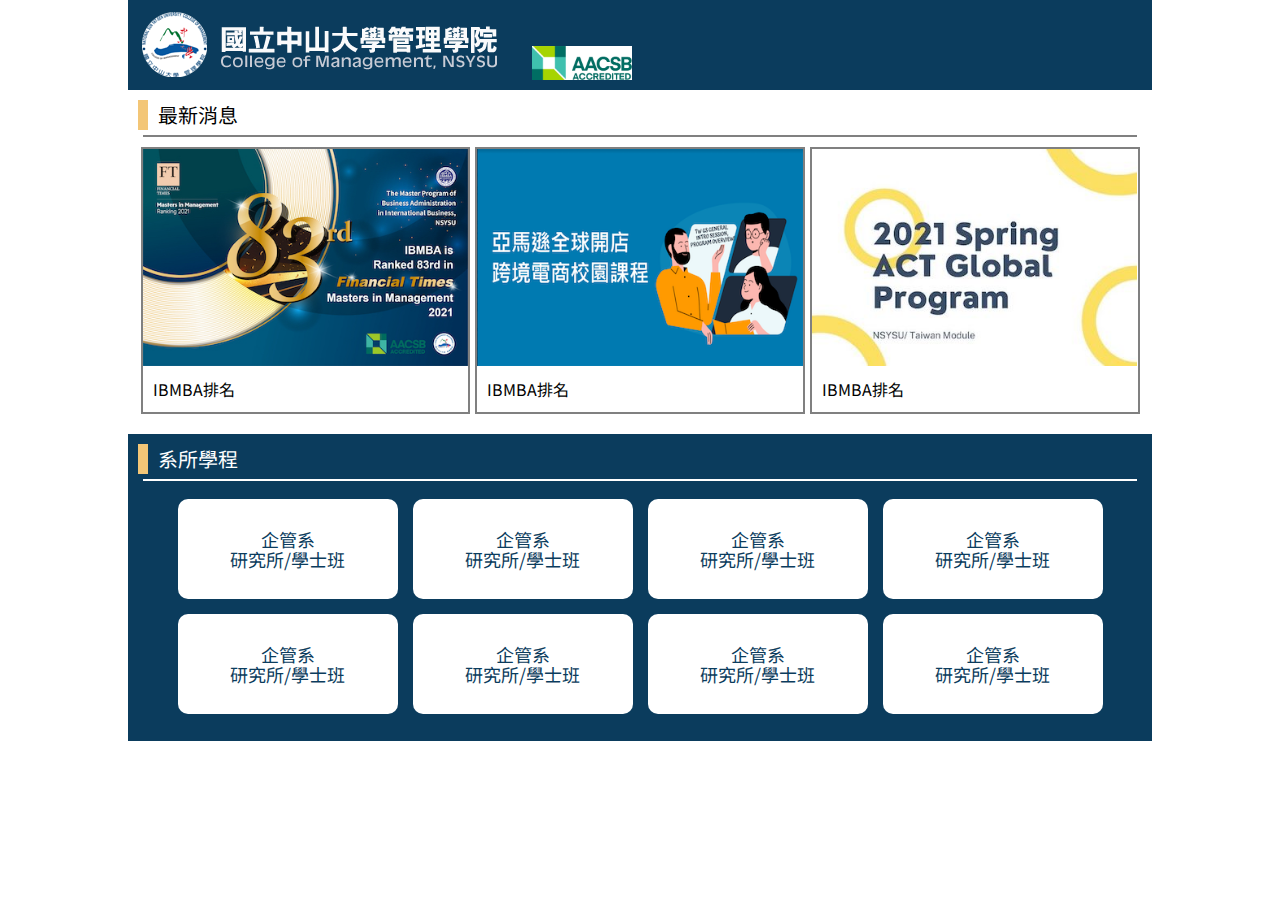
<file: index.html>
<!DOCTYPE html>
<html>

<head>
    <title>中山大學管理學院</title>
    <link rel="stylesheet" href="css/reset.css">
    <link rel="stylesheet" href="css/style.css">
    <link rel="preconnect" href="https://fonts.googleapis.com">
    <link rel="preconnect" href="https://fonts.gstatic.com" crossorigin>
    <link href="https://fonts.googleapis.com/css2?family=Noto+Sans+TC&display=swap" rel="stylesheet">
</head>

<body>
    <header>
        <img src="img/logo.png" alt="">
        <img src="img/AACSB.jpg" alt=""class="aacsb">
    </header>
    <main>
        <section id="first_section" class="card_container">
            <h2 class="title">最新消息</h2>
            <hr class="hr">
            <ul class="card-list">
                <li>
                    <img src="img/news_1.jpg" alt="">
                    <figcaption>IBMBA排名</figcaption>
                </li>
                <li>
                    <img src="img/news_2.png" alt="">
                    <figcaption>IBMBA排名</figcaption>
                </li>
                <li>
                    <img src="img/news_3.jpg" alt="">
                    <figcaption>IBMBA排名</figcaption>
                </li>
            </ul>
        </section>
        <section id="second_section" class="card_container">
            <h2 class="title">系所學程</h2>
            <hr class="hr">
            <ul class="department">
                <li>企管系<br>研究所/學士班</li>
                <li>企管系<br>研究所/學士班</li>
                <li>企管系<br>研究所/學士班</li>
                <li>企管系<br>研究所/學士班</li>
                <li>企管系<br>研究所/學士班</li>
                <li>企管系<br>研究所/學士班</li>
                <li>企管系<br>研究所/學士班</li>
                <li>企管系<br>研究所/學士班</li>
            </ul>
        </section>
        <section id="third_section" class="card_container">
        </section>
    </main>
    <footer>
    </footer>
</body>

</html>
</file>
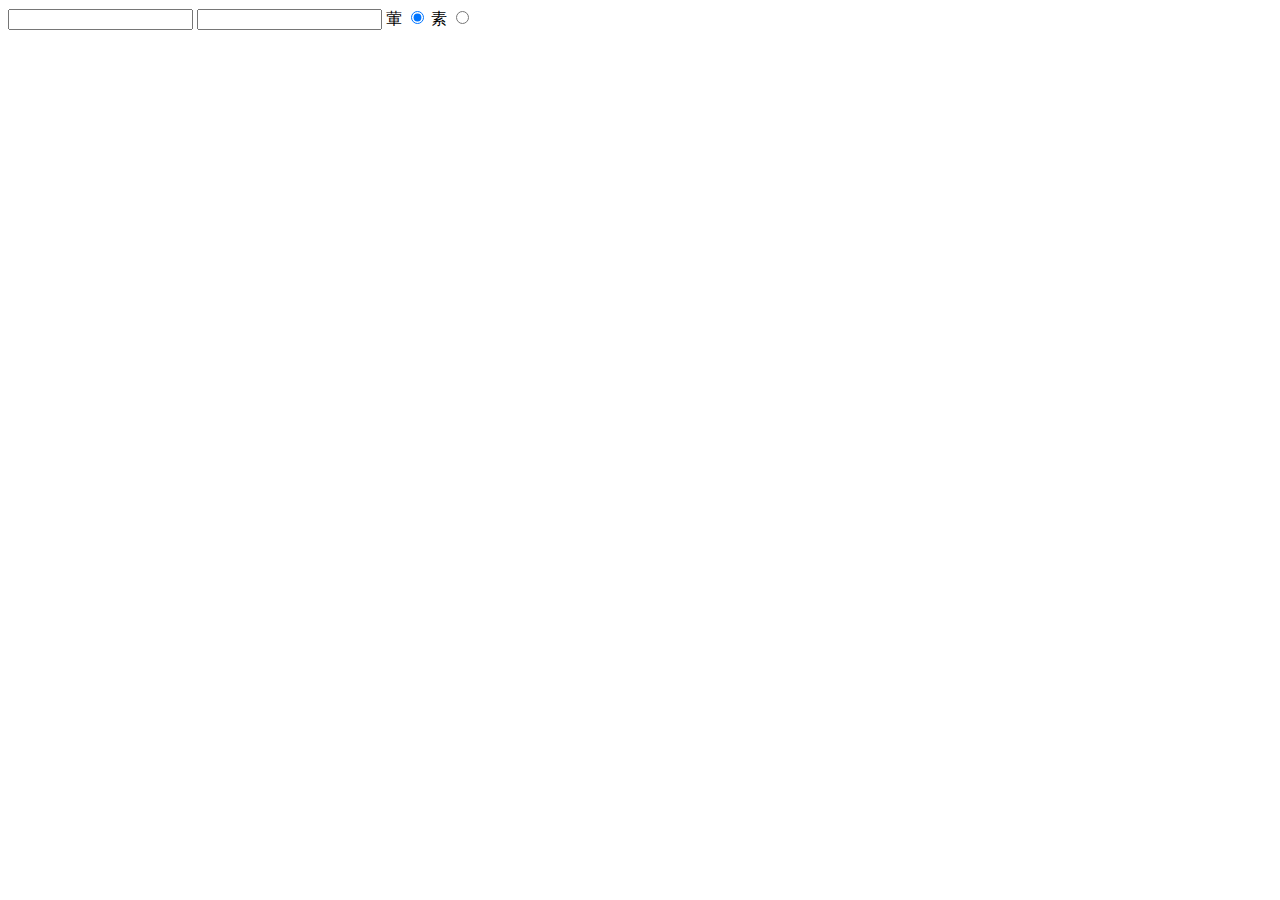
<file: css/practice.html>
<!DOCTYPE html>
<html lang="en">
<head>
    <meta charset="UTF-8">
    <meta http-equiv="X-UA-Compatible" content="IE=edge">
    <meta name="viewport" content="width=>, initial-scale=1.0">
    <title>Document</title>
</head>
<body>
    <form action="">
        <input type="email" required/>
        <input type="password" required/>
        <label for="radio-phone">葷</label>
        <input type="radio" name="contact" id="radio-phone" value="phone" checked>
        <label for="radio-email">素</label>
        <input type="radio" name="contact" id="radio-email" value="email">
    </form>
</body>
</html>
</file>
<file: css/style.css>
:root{
    --main-color:#0B3C5D;
    --title-bar-color:#F3C677;
}
body{
    max-width: 1024px;
    margin: 0 auto;
    font-family: 'Noto Sans TC', sans-serif;
}
header{
    background-color: var(--main-color);
    display: flex;
    align-items: flex-end;
    padding: 10px;
}
.aacsb{
    width: 100px;
    height: 100%;
}
.title{
    border-left: 10px solid var(--title-bar-color);
    font-size: 20px;
    padding: 5px 0px 5px 10px;
    margin-left:10px ;
}
hr{
    background-color: gray;
    border:1px solid gray;
    margin:0 15px;
    margin-top: 5px;
}

.card-list{
    display: flex;
    padding: 10px;
}
.card-list li{
    border: 2px solid gray;
    margin: 0 2.5px;
}
.card-list li figcaption{
    padding: 15px 10px;
}
.card_container {
    padding: 10px 0px; /* for padding sections */
}
#second_section{
    background-color: var(--main-color);
}
#second_section .title{
    color:white;
}
#second_section hr{
    background-color: white;
    border: 1px solid white;
}
.department{
    display: flex;
    flex-wrap: wrap;
    justify-content: center;
    margin: 10px 0;
}
.department li{
    width: 220px;
    background-color: white;
    margin: 7.5px;
    padding: 30px 0px;
    text-align: center;
    border-radius: 10px; 
    font-size: 18px;
    color:var(--main-color);
    line-height: 20px;
}
</file>
